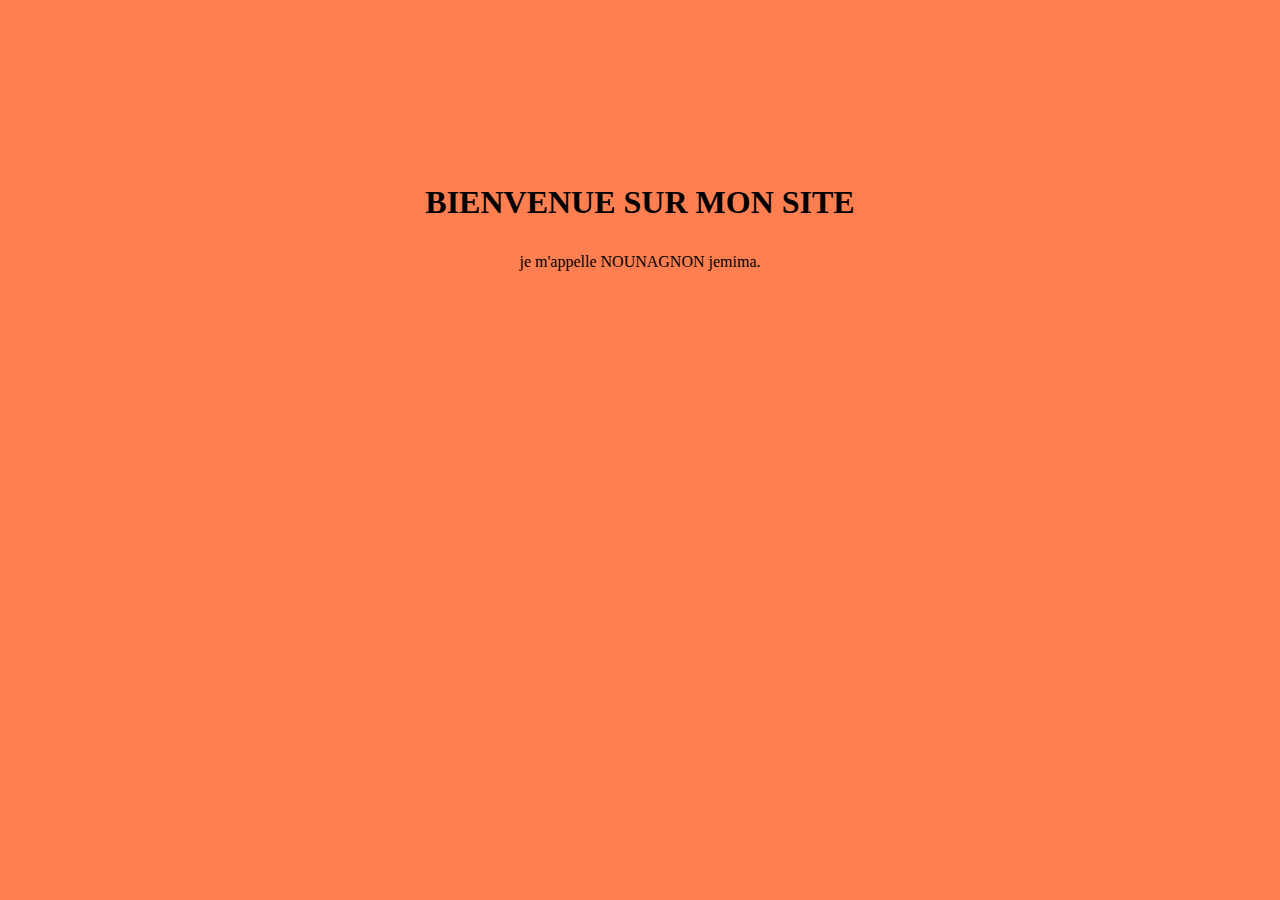
<file: accueil 1.html>
<html>
 <head>
    <link rel="stylesheet" href="color accueil.css">
 </head>
 <body>
  <br><br><br><br><br><br><br><br>
  <h1><center><p>  BIENVENUE SUR MON SITE   </p></center></h1>
  <p> <Center>je m'appelle NOUNAGNON jemima. </Center></p>
 </body>
</html>
</file>
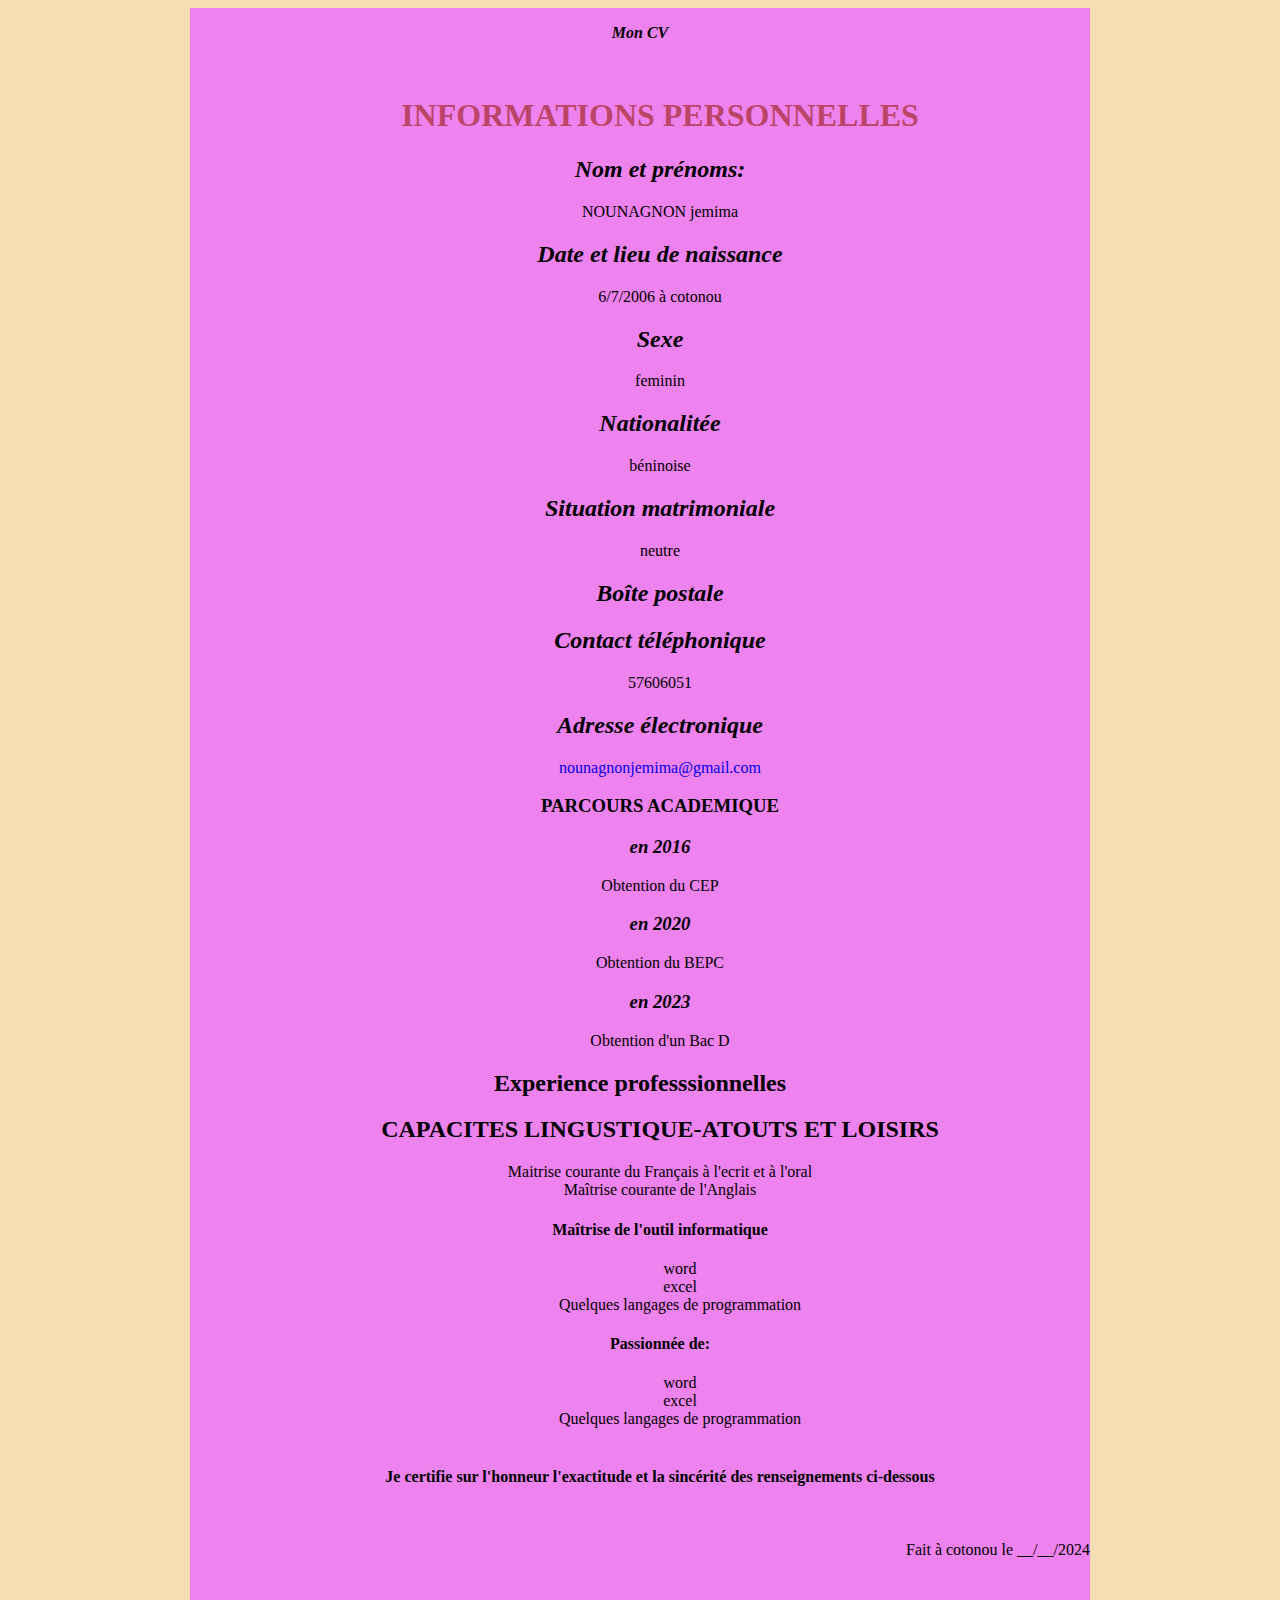
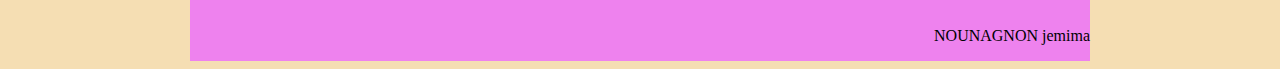
<file: curriculum.html>
<!DOCTYPE html>
<html lang="en">
<head>
    <title>Mon CV</title>
    <link rel="stylesheet" type="text/css" href="styles.css">
</head>
<body>
    <div id="carte">
    <center><p><strong><em>Mon CV</em></strong></p></center>
    <br/>
    <ul> <h1><strong>INFORMATIONS PERSONNELLES</strong></h1>
         <link rel="stylesheet" type="test/css" href="styles.css">

       <li><h2><em>Nom et prénoms:</em></h2>
            <p>NOUNAGNON jemima</p></li>
        <li><h2><em>Date et lieu de naissance</em></h2></li>
            <p>6/7/2006 à cotonou</p>
        <li><h2><em>Sexe</em></h2></li>
            <p>feminin</p>
        <li><h2><em>Nationalitée</em></h2></li>
            <p>béninoise</p>
        <li><h2><em>Situation matrimoniale</em></h2></li>
            <p>neutre</p>
        <li><h2><em>Boîte postale</em></h2></li>
            <p></p>
        <li><h2><em>Contact téléphonique</em></h2></li>
            <p>57606051</p>
        <li><h2><em>Adresse électronique</em></h2></li>
            <a href="mailto:nounagnonjemima@gmail.com" style="text-decoration: none;">nounagnonjemima@gmail.com</a>
    </ul>
    <ul><h3><strong>PARCOURS ACADEMIQUE</strong></h3>
        <li><h3><em>en 2016</em></h3></li>
            <p>Obtention du CEP</p>
        <li><h3><em>en 2020</em></h3></li>
            <p>Obtention du BEPC</p>
       <li><h3><em>en 2023</em></h3></li>
            <p>Obtention d'un Bac D</p>
    </ul>
    <h2><strong>Experience professsionnelles</strong></h2>
    
    <ul><h2>CAPACITES LINGUSTIQUE-ATOUTS ET LOISIRS</h2>
        <li>Maitrise courante du Français à l'ecrit et à l'oral</li>
        <li>Maîtrise courante de l'Anglais</li>
        <li><h4>Maîtrise de l'outil informatique</h4>
            <ul>
                <li>word</li>
                <li>excel</li>
                <li>Quelques langages de programmation</li>
            </ul>
        </li>

        <li><h4>Passionnée de:</h4>
           <ul>
            <li>word</li>
            <li>excel</li>
            <li>Quelques langages de programmation</li>
           </ul>
        </li>
    </ol>
    <br/>
    <center><p><h4>Je certifie sur l'honneur l'exactitude et la sincérité des renseignements ci-dessous</h4></p></center>
    <br/>
    <p align='right'>Fait à cotonou le __/__/2024</p>
    <br/>
    <br/>
    <p align='right'>NOUNAGNON jemima</p>
</body>
</html>
</file>
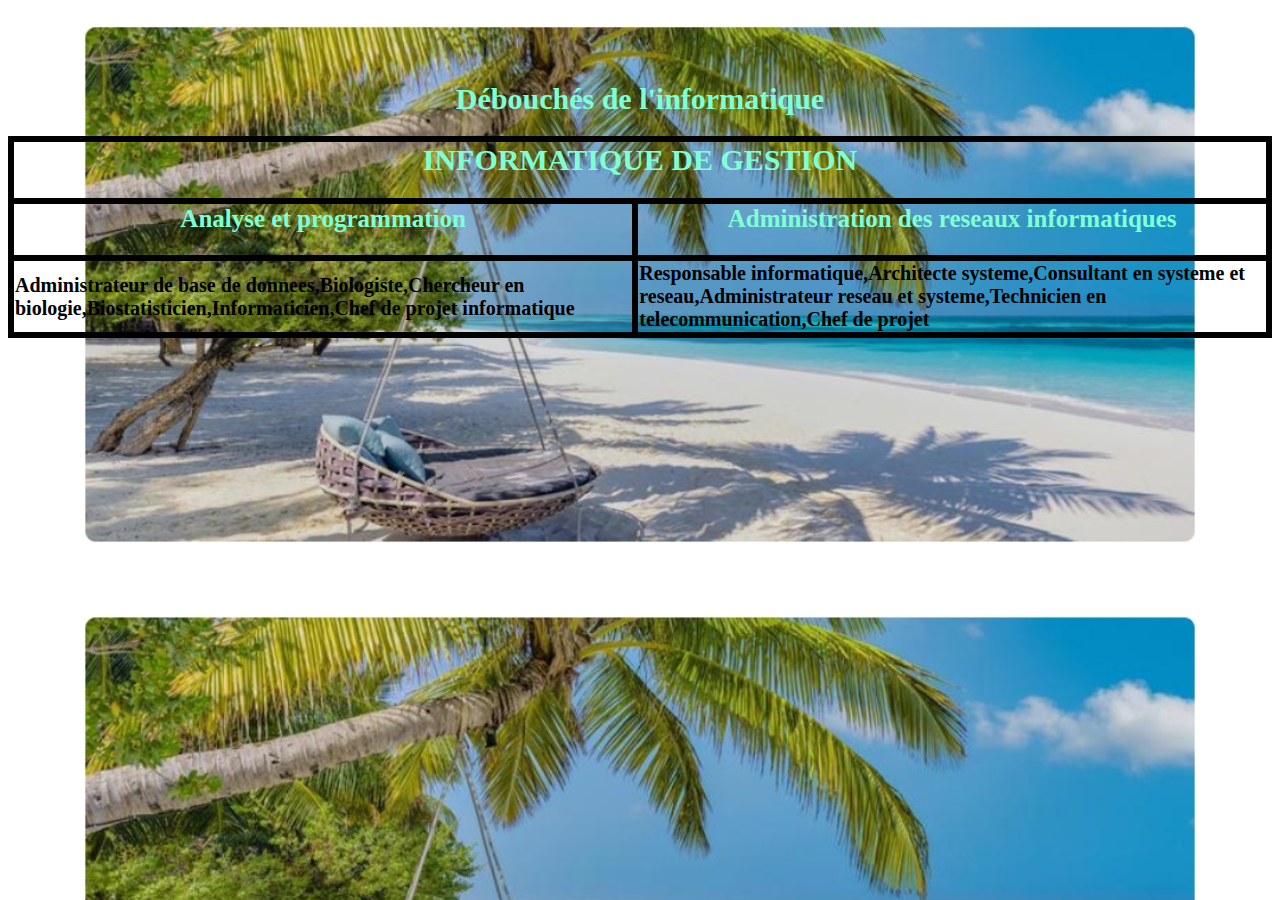
<file: debouche - Copie.html>
<html>
 <head>
  <title></title>
  <link href="color debouche.css" rel="stylesheet"/>
 </head>
 <body>
  <table>
   <br>
   <br><br>
   <caption><h1>Débouchés de l'informatique</h1></caption> 
   <tr> 
   <td colspan="2"><h1><center>INFORMATIQUE DE GESTION</center> </h1></td>
</tr>
<tr>
   <td><h2><center>Analyse et programmation</center></h2></td>
	<td><h2><center>Administration des reseaux informatiques</center></h2></td>
   </tr>
   <tr >
 <td id="a" ><strong> Administrateur de base de donnees,Biologiste,Chercheur en biologie,Biostatisticien,Informaticien,Chef de projet informatique</strong></td>
 <td id="a"><strong>Responsable informatique,Architecte systeme,Consultant en systeme et reseau,Administrateur reseau et systeme,Technicien en telecommunication,Chef de projet</strong></td>
</h1>
</tr> 
</table>
 </body>
</html>
</file>
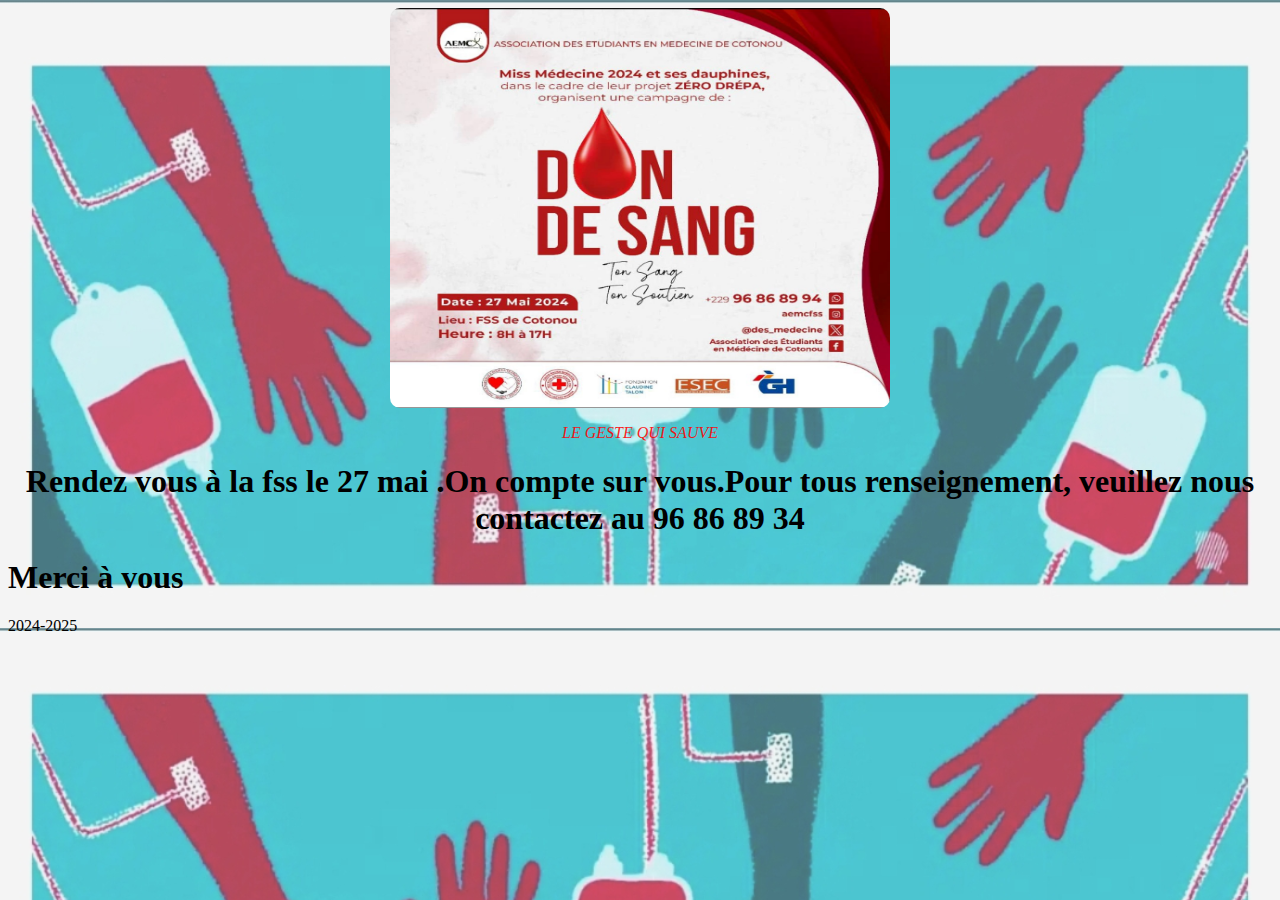
<file: Don.html>
<html>
 <head>
  <title>site</title>
  <link href="style.css" rel="stylesheet" />
 </head>
 <body>
   <center><img src="don de sang.jpg" /></center>
   <center><em><p id="p">LE GESTE QUI SAUVE</p></em></center>
   <h1><center> Rendez vous à la fss le 27 mai .On compte sur vous.Pour tous renseignement, veuillez nous contactez au 96 86 89 34</center></h1>
    <h1>Merci à vous</h1>
   <p>  2024-2025 </p> 
 </body>
</html>
</file>
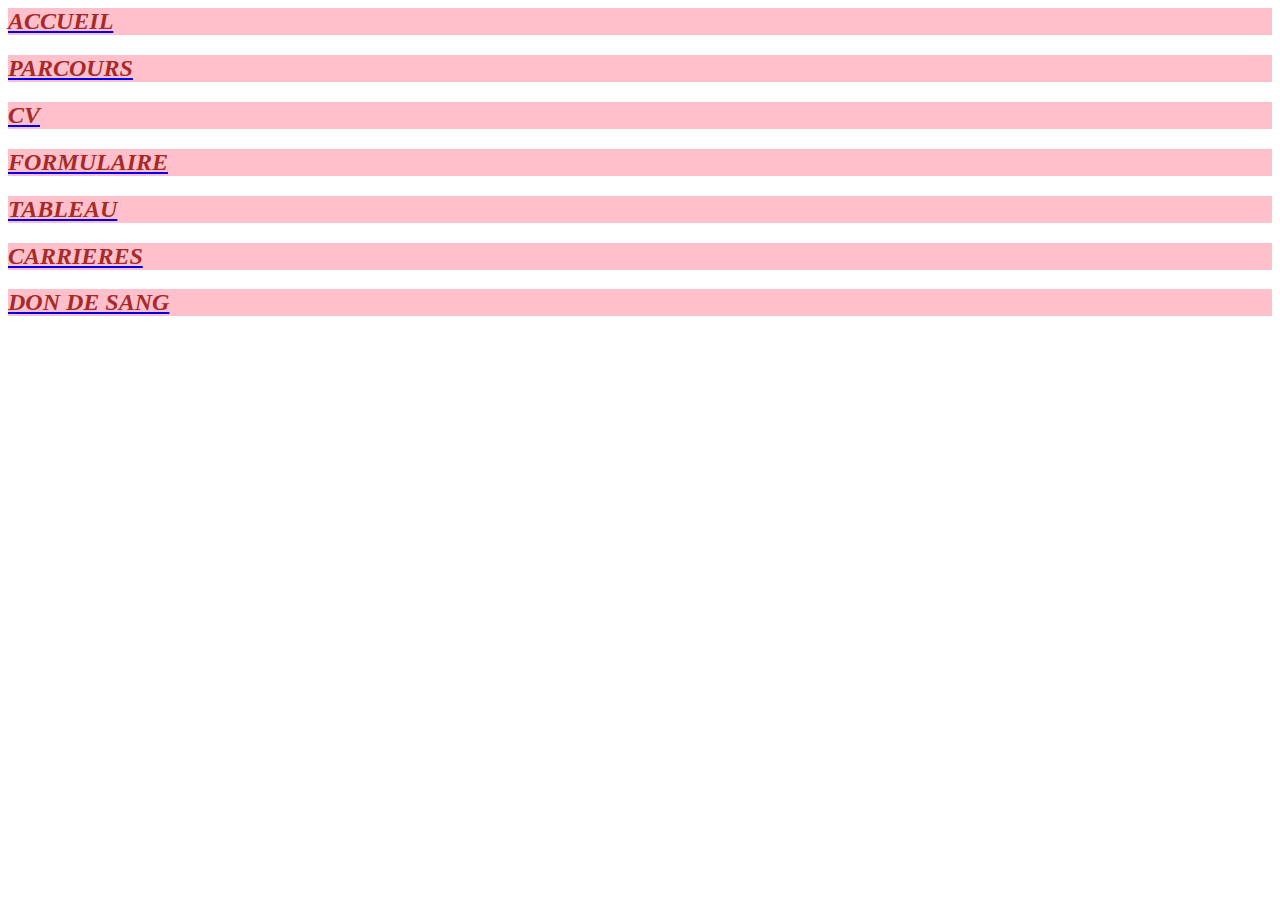
<file: elements page.html>
<html>
 <head>
 <link href="haut.css" rel="stylesheet" />
 </head>
 <body>
  <a href="accueil 1.html" TARGET="C"><h2>ACCUEIL</h2></a>
  <a href=" mon parcours .html" TARGET="C"><h2>PARCOURS</h2></a>
  <a href="curriculum.html" TARGET="C"><h2>CV</h2></a>
  <a href="Formulaire2.html" TARGET="C"><h2>FORMULAIRE</h2></a>
  <a href="tableau web design.html"TARGET="C"><h2>TABLEAU</h2></a>
  <a href="debouche.html" TARGET="C"><h2>CARRIERES</h2></a>
  <a href="Don.html" TARGET="C"><h2>DON DE SANG </h2></a>
 </body>
</html>
</file>
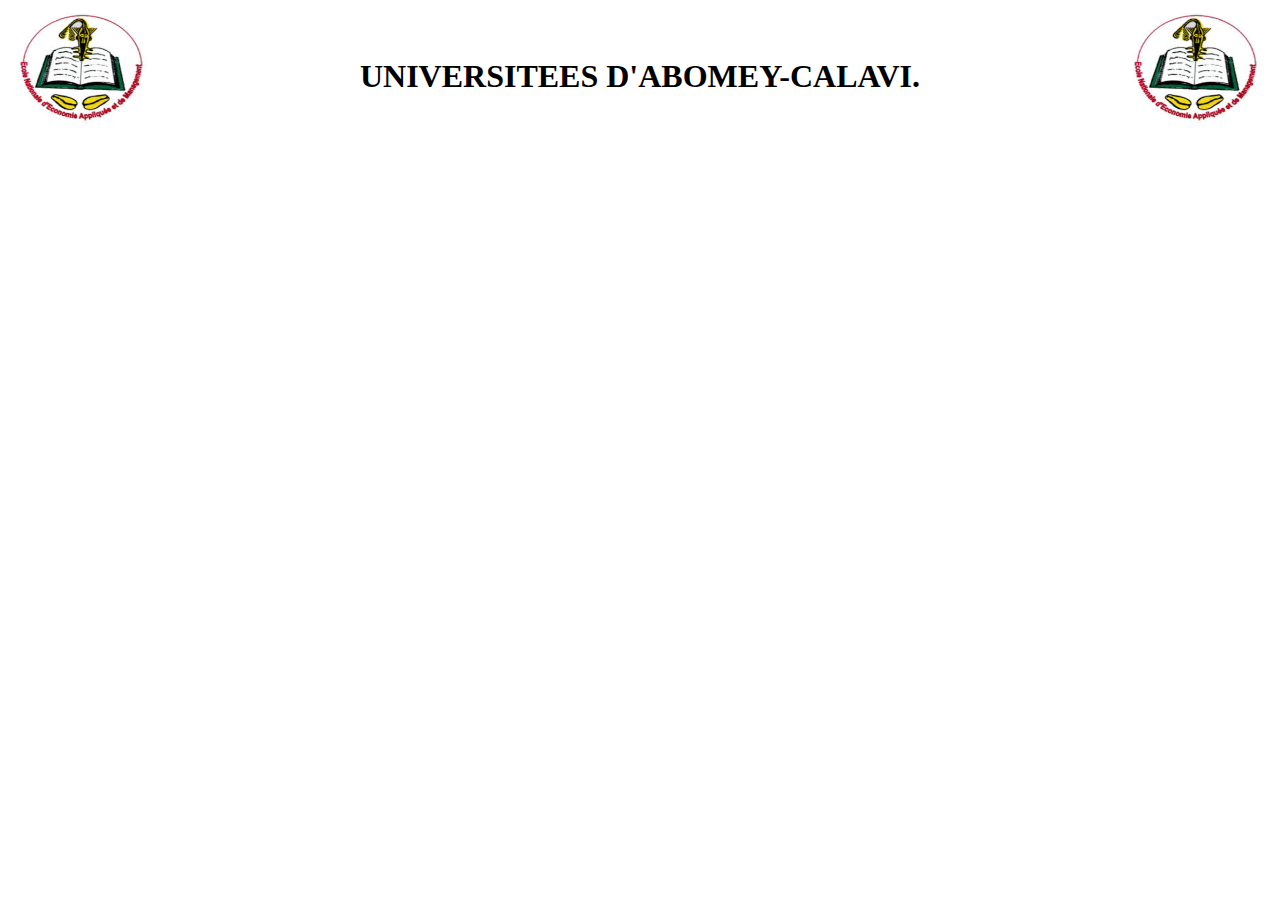
<file: haut.html>
<html>
 <head>
 <link href="color haut.css" rel="stylesheet" />
 </head>
 <body>
  <img src="eneam.jpeg"  height="120" width="150" align="right"/>
  <img src="eneam.jpeg"  height="120" width="150" align="left"/>
  <br>
  <h1 id="b"><center><p> UNIVERSITEES D'ABOMEY-CALAVI. </p></center></h1>
 </body>
</html>
</file>
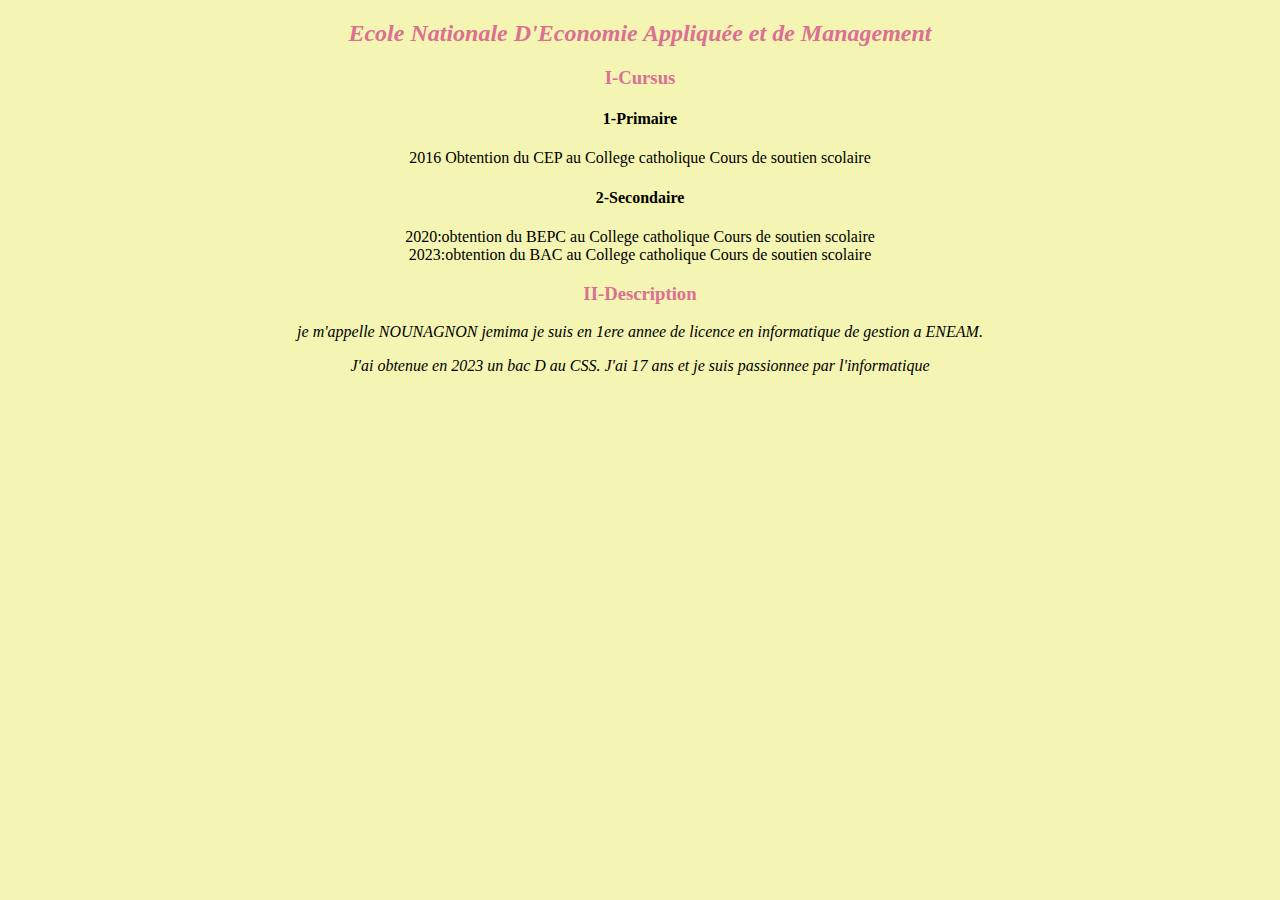
<file: mon parcours .html>
<!DOCTYPE html>
<html lang="en">
<head>
    <title>Mon parcours</title>
    <link rel="stylesheet" type="text/css" href="color parcour.css">
</head>
<body>
    <h2><em> Ecole Nationale D'Economie Appliquée et de Management</em></h2>
        <h3>I-Cursus</h3>
       <h4> 1-Primaire </h4>
      <p> 2016 Obtention du CEP au College catholique Cours de soutien scolaire</p>
       <h4>2-Secondaire</h4>
      <p>2020:obtention du BEPC au College catholique Cours de soutien scolaire <br>
      2023:obtention du BAC au College catholique Cours de soutien scolaire 
      </p>
        <h3>II-Description</h3>
          <p><em>je m'appelle NOUNAGNON jemima je suis en 1ere annee de licence en informatique de gestion a ENEAM.</em></p>
           <p> <em>J'ai obtenue en 2023 un bac D au CSS. J'ai 17 ans et je suis passionnee par l'informatique</em></p>
</body>
</html>
</file>
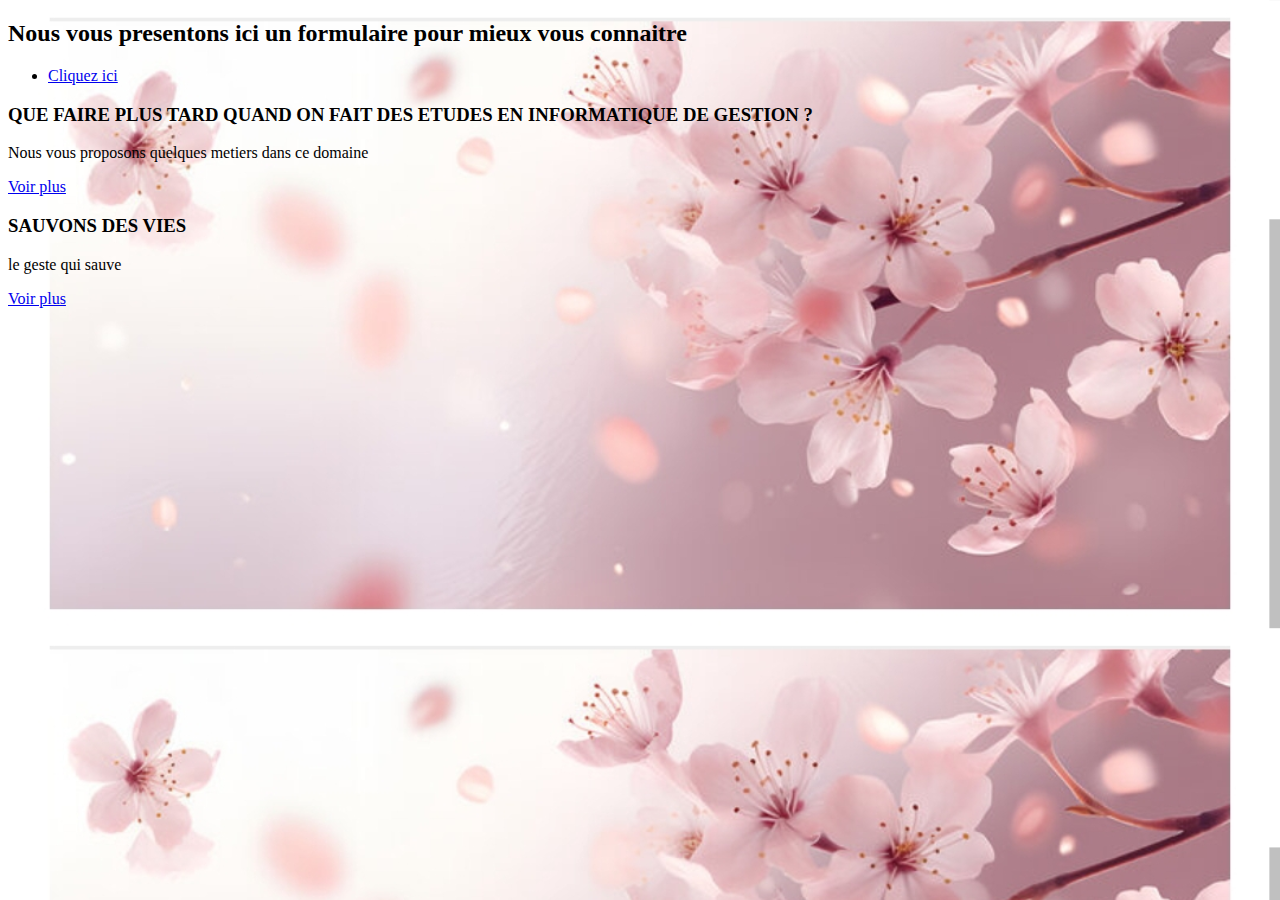
<file: personnelles.html>
<!DOCTYPE html>
<html lang="fr">
<head>
  <meta charset="UTF-8">
  <meta name="viewport" content="width=device-width, initial-scale=1.0">
  <title>PERSONNELLES</title>
</head>
<body>
  <link rel="stylesheet" href="image.css">  
<header>
  <h2>Nous vous presentons ici un formulaire pour mieux vous connaitre</h2>
  <nav>
    <ul>
      <li><a href="formulaire2.html">Cliquez ici</a></li>
    </ul>
  </nav>
</header>

<main>
  
  <section>
    <h3>QUE FAIRE PLUS TARD QUAND ON FAIT DES ETUDES EN INFORMATIQUE DE GESTION ?</h3>
    <p> Nous vous proposons quelques metiers dans ce domaine</p>
    <a href="debouche.html">Voir plus</a>
  </section>
  <section>
    <h3>SAUVONS DES VIES </h3>
    <p>le geste qui sauve </p>
    <a href="Don.html">Voir plus</a>
  </section>
  
</main>

</body>
</html>
</file>
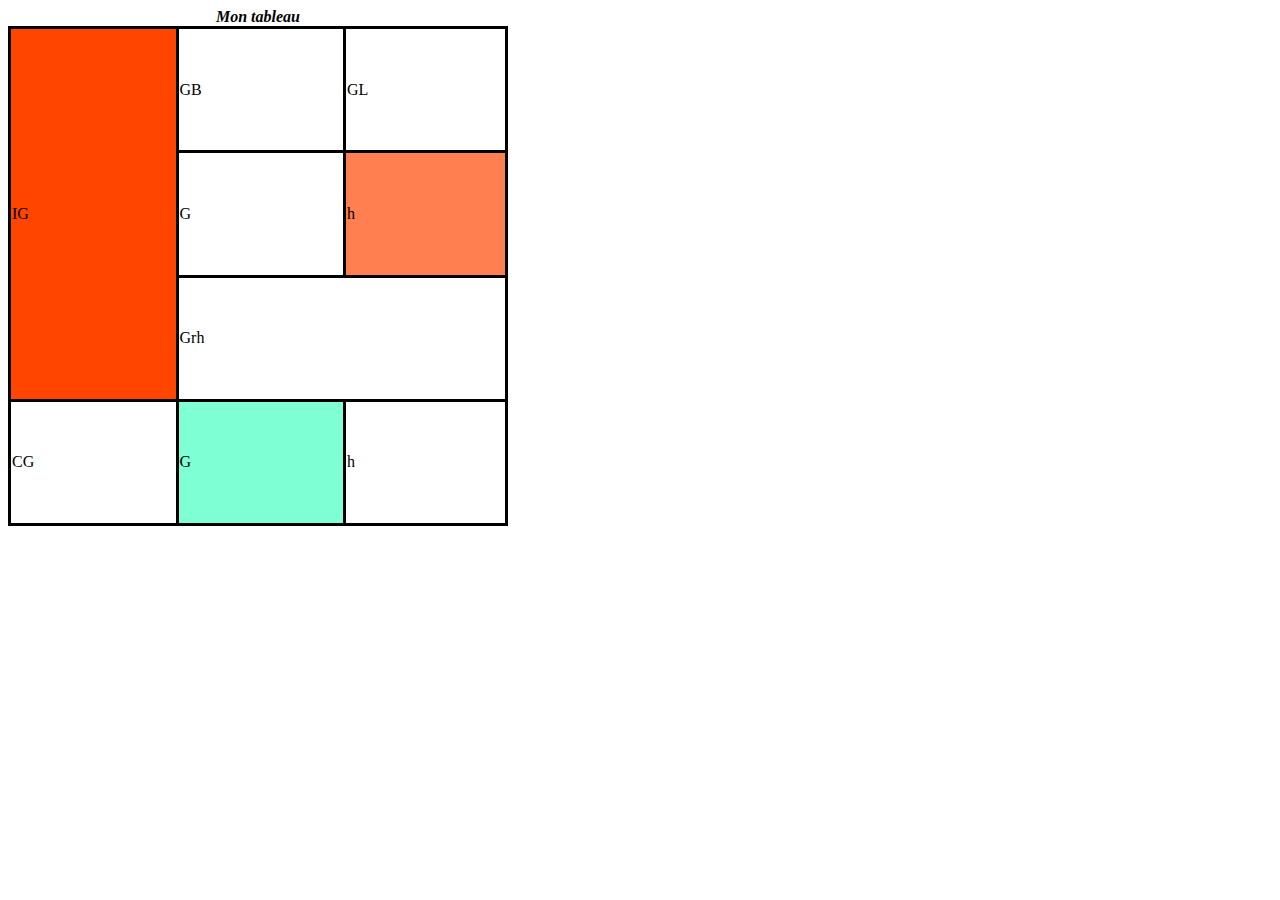
<file: tableau web design.html>
<!DOCTYPE html>
<html lang="en">
<head>
   <meta charset="UTF-8">
   <meta name="viewport" content="width=device-width, initial-scale=1.0">
   <title>TABLEAU</title>
   <link rel="stylesheet" href="couleur tableau.css">
</head>
<body>
   <table>
      <caption><strong><em>Mon tableau </em></strong></caption>
   <tr>
      <td rowspan="3" id="IG">IG</td>
      <td id="GB">GB</td>
      <td id="GL">GL</td>
   </tr>
   <tr>
      <td id="G">G</td>
      <td id="a">h</td>
   <tr>
      <td colspan="2" id="Grh"> Grh
      </td>
   </tr>
   <tr>
      <td id="CG">CG</td>	
      <td id="b">G</td>
      <td id="h">h</td>
   </tr>
   </table>
</body>
</html>
</file>
<file: color accueil.css>
body
{
 background-color:coral ;
}
</file>
<file: styles.css>
h1
{
  color:rgba(165, 42, 42, 0.705);
}
  body
{ 
   background-color:wheat;
}
#carte 
{
  width: 900px;
  margin:0 auto;
  background-color: violet;
  text-align: center;
  align-content: center;
}
ul{
  list-style: none;
}
</file>
<file: color debouche.css>
table{border-collapse: collapse;}
td{border: 6px solid black ;font-size:2px;}
h2{color:aquamarine;font-size:25px;}
h1{color:aquamarine;font-size:30px;}
body{background: url(arriere\ plan.jpg); background-size:100%;}
#a{color:black;font-size:20px;}
</file>
<file: style.css>
li{list-style-type:none;display: inline-block;}
a{color: red;text-decoration: rgba(255, 0, 0, 0.747);background-color:black;padding:20px;}
body{background:url(don.jpg) ;background-size: 100% ;}
img{ height: 400px;width :500px;border-radius:10px;}
#p{color:rgba(255, 0, 0, 0.884);}
</file>
<file: haut.css>
h2{color:brown;background-color:pink;font-style:oblique;}
#b{color:palevioletred;background-color:black;font-style:oblique;}
</file>
<file: color haut.css>
#f1{background-color:rgb(255, 0, 149);}
#f2{background-color:rgba(0, 0, 0, 0);}
img{margin: 0;}
a{text-decoration:none;}
</file>
<file: color parcour.css>
body{
    background-color:rgb(244, 245, 179) ;
}
h2,h3{
    color:palevioletred;
    text-align: center;
}
p{
    text-align: center;
}
h4{
    text-align: center;
}
</file>
<file: image.css>
body{background-image: url(arriere\ plan1\ haut.jpg) ; background-size: 100%;}
</file>
<file: couleur tableau.css>
table
{
  height: 500px;
  width: 500px;
  border-collapse: collapse;
  border-style: solid;
}
td{
  border: solid black;
  border-collapse: collapse;
}
 #IG
 { 
  color:rgba(0, 0, 0, 1.0);
  background-color:orangered ;
 }
	

  #a
 {
    background-color: coral;

  }  

 #b{
   background-color:aquamarine; 
  }
</file>
